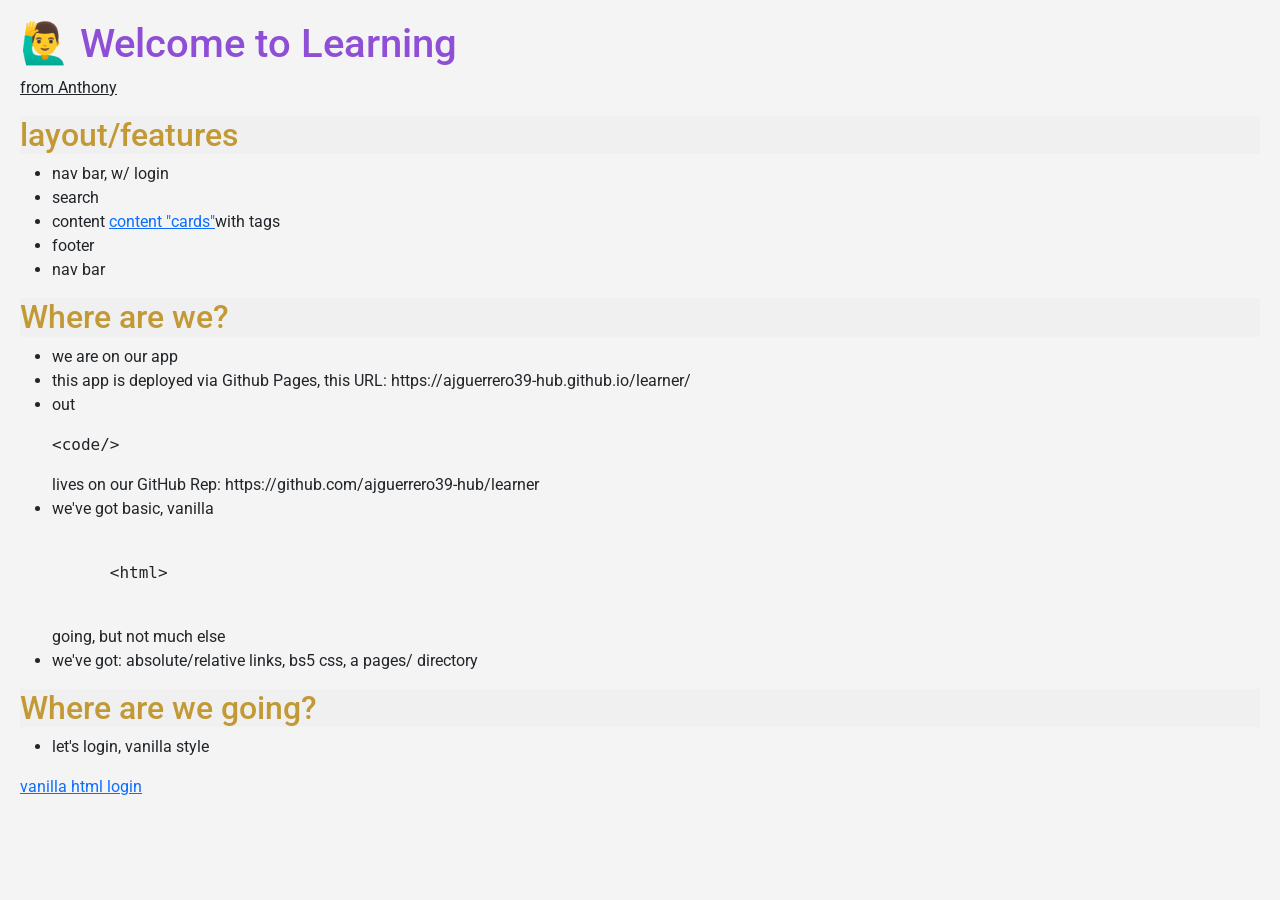
<file: index.html>
<!DOCTYPE html>
<html lang="en">

<head>
  <meta charset="UTF-8">
  <meta name="viewport" content="width=device-width, initial-scale=1.0">
  <title>Learner</title>
<link href="https://cdn.jsdelivr.net/npm/bootstrap@5.0.2/dist/css/bootstrap.min.css" rel="stylesheet" integrity="sha384-EVSTQN3/azprG1Anm3QDgpJLIm9Nao0Yz1ztcQTwFspd3yD65VohhpuuCOmLASjC" crossorigin="anonymous">
  
  <link href = "styles/learner-styles.css" rel = "stylesheet">
  
</head>

<body>

  <h1>🙋‍♂️ Welcome to Learning</h1>
  <p id="author">from Anthony</p>

  <h2>layout/features</h2>
  <ul>
    <li>nav bar, w/ login</li>
    <li>search</li>
    <li>content <a href="pages/content.html">content "cards"</a>with tags </li>
    <li>footer</li>
    <li>nav bar</li>
  </ul>
  <h2>Where are we?</h2>
  <ul>
    <li>we are on our app</li>
    <li>this app is deployed via Github Pages, this URL: https://ajguerrero39-hub.github.io/learner/</li>
    <li>out<xmp><code/></xmp> lives on our GitHub Rep: https://github.com/ajguerrero39-hub/learner</li>
    <li>we've got basic, vanilla <xmp>
      <html>
    </xmp> going, but not much else</li>
    <li>we've got: absolute/relative links, bs5 css, a pages/ directory</li>
  </ul>

  <h2>Where are we going?</h2>
  <ul>
    <li>let's login, vanilla style</li>
  </ul>

  <a href = "pages/vanilla-login.html">vanilla html login</a>

</body>

</html>
</file>
<file: styles/learner-styles.css>
@import url("https://cdn.jsdelivr.net/npm/bootstrap-icons@1.13.1/font/bootstrap-icons.min.css");
@import url('https://fonts.googleapis.com/css2?family=Roboto:ital,wght@0,100..900;1,100..900&family=Rubik+Mono+One&display=swap');


body {
    /* font-family: Arial, sans-serif; */
    font-family: "Roboto", sans-serif;
    margin: 20px;
    background-color: #f4f4f4;
}

h1 {
    color: #8e4fd6;
}

h2 {
    color: rgb(194, 153, 53);
    background-color: rgba(200, 200, 200, 0.1);
}

.rubik-mono-one-regular {
  font-family: "Rubik Mono One", monospace;
  font-weight: 400;
  font-style: normal;
}


.roboto-font {
  font-family: "Roboto", sans-serif;
  /* font-optical-sizing: auto;
  font-weight: <weight>;
  font-style: normal;
  font-variation-settings:
    "wdth" 100; */
}


.login-container {
    border: solid 1px blue;
}

#author {
    text-decoration: underline;
}

/*
  .login-container {
    background-color: #fff;
    padding: 20px;
    border-radius: 5px;
    box-shadow: 0 2px 4px rgba(0, 0, 0, 0.1);
    max-width: 300px;
    margin-top: 20px;
  }

  .form-group {
    margin-bottom: 15px;
  }

  label {
    display: block;
    margin-bottom: 5px;
  }

  input[type="text"],
  input[type="password"] {
    width: 100%;
    padding: 8px;
    box-sizing: border-box;
  }

  .btn-login {
    background-color: #28a745;
    color: white;
    padding: 10px;
    border: none;
    border-radius: 5px;
    cursor: pointer;
    width: 100%;
  }

  .btn-login:hover {
    background-color: #218838;
  }

  .message {
    margin-top: 10px;
    color: red;
  } */

.inlineList>li {
    display: inline;
}
</file>
